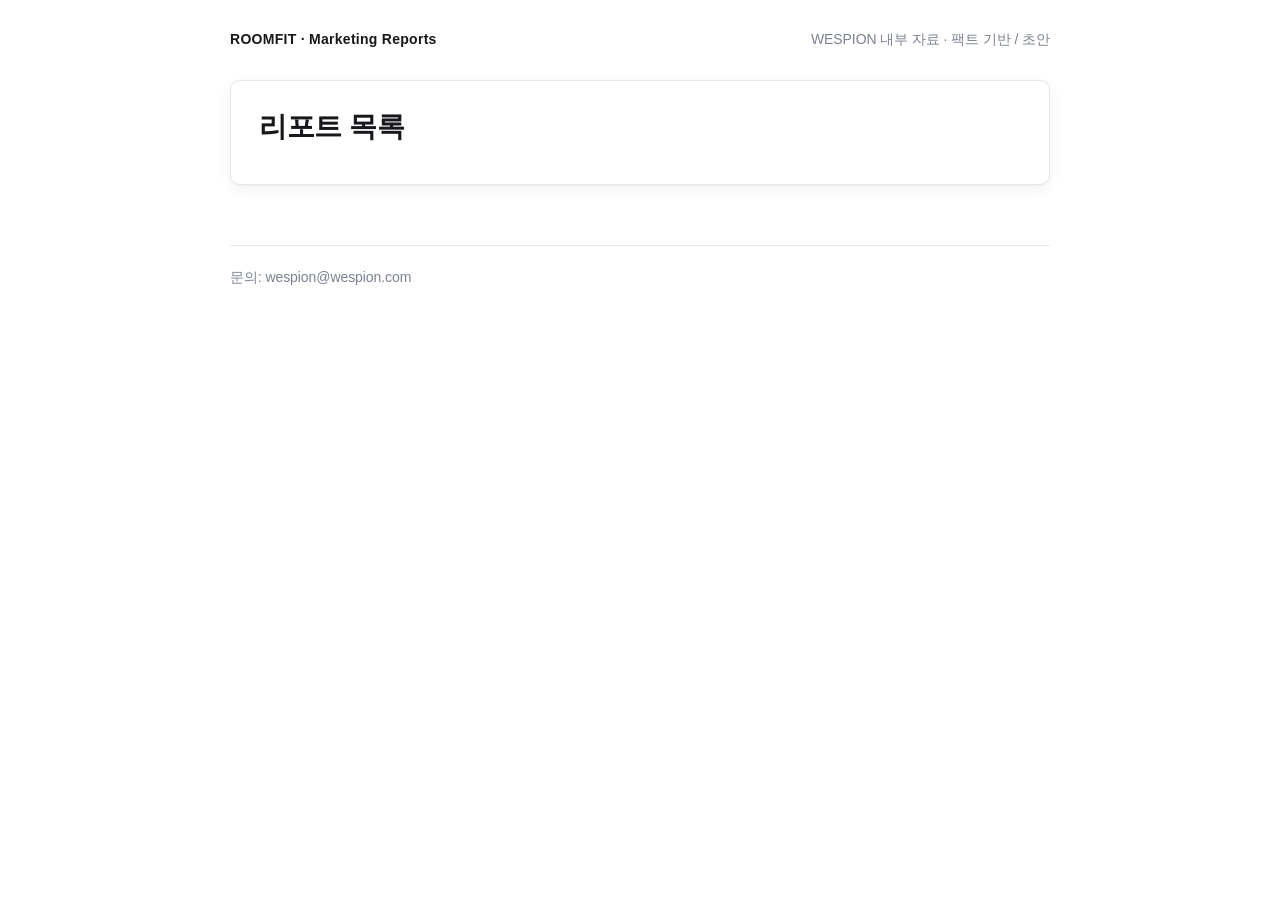
<file: index.html>
<!doctype html>
<html lang="ko">
<head>
<meta charset="utf-8" />
<meta name="viewport" content="width=device-width, initial-scale=1" />
<title>룸핏 마케팅 리포트</title>
<link rel="stylesheet" href="./assets/style.css" />
</head>
<body>
<main class="container narrow">
  <header class="site-header">
    <div class="brand">ROOMFIT · Marketing Reports</div>
    <div class="muted">WESPION 내부 자료 · 팩트 기반 / 초안</div>
  </header>

  <section class="card">
    <h1>리포트 목록</h1>
    <ul class="report-list">
    </ul>
  </section>

  <footer class="site-footer muted">
    <div>문의: wespion@wespion.com</div>
  </footer>
</main>
</body>
</html>
</file>
<file: assets/style.css>
/* ========= Reset & tokens ========= */
*, *::before, *::after { box-sizing: border-box; }
:root {
  --bg: #ffffff;
  --surface: #ffffff;
  --surface-2: #f6f7f9;
  --surface-3: #eef0f3;
  --text: #17181b;
  --text-soft: #4b5058;
  --text-muted: #7b8190;
  --line: #e4e6eb;
  --line-strong: #c8cdd4;
  --accent: #0b5bff;
  --accent-soft: #eaf1ff;
  --warn: #b25c00;
  --warn-bg: #fff3e3;
  --danger: #b4121a;
  --danger-bg: #ffecec;
  --good: #0a7a3b;
  --good-bg: #e6f6ed;
  --shadow: 0 1px 2px rgba(20, 24, 34, .04), 0 4px 16px rgba(20, 24, 34, .05);
  --radius: 10px;
  --radius-sm: 6px;
  --font-sans: "Pretendard", -apple-system, BlinkMacSystemFont, "Apple SD Gothic Neo", "Noto Sans KR", "Malgun Gothic", sans-serif;
  --font-mono: ui-monospace, SFMono-Regular, Menlo, Consolas, "DejaVu Sans Mono", monospace;
}
@media (prefers-color-scheme: dark) {
  :root {
    --bg: #0f1115;
    --surface: #161a21;
    --surface-2: #1b2029;
    --surface-3: #232834;
    --text: #e8eaee;
    --text-soft: #c5c9d1;
    --text-muted: #8a8f99;
    --line: #2a303a;
    --line-strong: #3a414d;
    --accent: #6ea0ff;
    --accent-soft: #1a2338;
    --warn: #ffb066;
    --warn-bg: #3a2810;
    --danger: #ff7a80;
    --danger-bg: #3a1618;
    --good: #6dd99a;
    --good-bg: #153225;
    --shadow: 0 1px 2px rgba(0,0,0,.3), 0 6px 20px rgba(0,0,0,.3);
  }
}

html { font-size: 16px; -webkit-text-size-adjust: 100%; }
body {
  margin: 0;
  color: var(--text);
  background: var(--bg);
  font-family: var(--font-sans);
  font-feature-settings: "tnum" 1, "ss01" 1;
  line-height: 1.7;
  letter-spacing: -0.005em;
  word-break: keep-all;
}

/* ========= Layout ========= */
.container { width: 100%; max-width: 1080px; margin: 0 auto; padding: 28px 20px 120px; }
.container.narrow { max-width: 860px; }
.site-header { display: flex; align-items: baseline; justify-content: space-between; margin-bottom: 28px; gap: 16px; flex-wrap: wrap; }
.site-header .brand { font-weight: 700; letter-spacing: .02em; font-size: 14px; }
.site-footer { margin-top: 60px; padding-top: 20px; border-top: 1px solid var(--line); font-size: 13px; }
.muted { color: var(--text-muted); font-size: 14px; }

/* ========= Typography ========= */
h1, h2, h3, h4 { line-height: 1.3; letter-spacing: -0.015em; margin: 0 0 .4em; font-weight: 700; }
h1 { font-size: 28px; margin-top: 0; }
h2 { font-size: 22px; margin-top: 2em; padding-top: 1em; border-top: 1px solid var(--line); }
h2:first-of-type { border-top: 0; padding-top: 0; margin-top: 1.2em; }
h3 { font-size: 17px; margin-top: 1.8em; color: var(--text-soft); }
h4 { font-size: 15px; margin-top: 1.4em; color: var(--text-soft); }
p { margin: .8em 0; }
a { color: var(--accent); text-decoration: none; }
a:hover { text-decoration: underline; }
strong { font-weight: 700; color: var(--text); }
em { font-style: normal; background: var(--surface-3); padding: 1px 5px; border-radius: 4px; }
hr { border: 0; border-top: 1px solid var(--line); margin: 2em 0; }
code { font-family: var(--font-mono); font-size: .92em; background: var(--surface-3); padding: 1px 6px; border-radius: 4px; color: var(--text-soft); }

/* ========= Cards ========= */
.card { background: var(--surface); border: 1px solid var(--line); border-radius: var(--radius); padding: 28px; box-shadow: var(--shadow); margin-bottom: 20px; }
.card.tight { padding: 20px; }
.card h1:first-child, .card h2:first-child, .card h3:first-child { margin-top: 0; padding-top: 0; border-top: 0; }

/* ========= Callout boxes ========= */
.callout { border-left: 4px solid var(--line-strong); background: var(--surface-2); padding: 16px 20px; border-radius: 0 var(--radius-sm) var(--radius-sm) 0; margin: 1.4em 0; }
.callout.warn  { border-left-color: var(--warn);   background: var(--warn-bg); }
.callout.danger{ border-left-color: var(--danger); background: var(--danger-bg); }
.callout.good  { border-left-color: var(--good);   background: var(--good-bg); }
.callout.info  { border-left-color: var(--accent); background: var(--accent-soft); }
.callout .tag { display: inline-block; font-size: 12px; font-weight: 700; letter-spacing: .04em; text-transform: uppercase; padding: 2px 8px; border-radius: 999px; background: var(--surface); color: var(--text-soft); margin-bottom: 8px; }
.callout.warn  .tag { color: var(--warn); }
.callout.danger .tag { color: var(--danger); }
.callout.good  .tag { color: var(--good); }
.callout.info  .tag { color: var(--accent); }
.callout p:last-child { margin-bottom: 0; }

/* ========= Tables ========= */
.table-wrap { overflow-x: auto; margin: 1.2em 0; border: 1px solid var(--line); border-radius: var(--radius-sm); -webkit-overflow-scrolling: touch; }
table { width: 100%; border-collapse: collapse; font-size: 14px; }
thead { background: var(--surface-2); position: sticky; top: 0; }
th, td { padding: 10px 12px; text-align: left; border-bottom: 1px solid var(--line); white-space: nowrap; }
th { font-weight: 700; color: var(--text-soft); font-size: 13px; letter-spacing: .01em; }
tbody tr:hover { background: var(--surface-2); }
tbody tr:last-child td { border-bottom: 0; }
td.num, th.num { text-align: right; font-variant-numeric: tabular-nums; font-feature-settings: "tnum" 1; }
td.center, th.center { text-align: center; }
.t-dim td { color: var(--text-muted); }
tr.highlight td { background: var(--warn-bg); }
tr.highlight-danger td { background: var(--danger-bg); }
tr.total td { font-weight: 700; background: var(--surface-2); border-top: 2px solid var(--line-strong); }

/* Compact table in mobile */
@media (max-width: 640px) {
  .table-wrap { font-size: 13px; }
  th, td { padding: 8px 10px; }
}

/* ========= Lists ========= */
ul, ol { padding-left: 1.3em; margin: .8em 0; }
li { margin: .35em 0; }
li::marker { color: var(--text-muted); }

/* ========= Key/Value grid ========= */
.kv { display: grid; grid-template-columns: minmax(120px, 180px) 1fr; gap: 6px 20px; margin: 1em 0; }
.kv dt { color: var(--text-muted); font-size: 14px; }
.kv dd { margin: 0; }

/* ========= Stat blocks ========= */
.stats { display: grid; grid-template-columns: repeat(auto-fit, minmax(160px, 1fr)); gap: 12px; margin: 1.2em 0; }
.stat { background: var(--surface-2); border: 1px solid var(--line); border-radius: var(--radius-sm); padding: 14px 16px; }
.stat .label { font-size: 12px; color: var(--text-muted); text-transform: uppercase; letter-spacing: .04em; }
.stat .value { font-size: 22px; font-weight: 700; font-variant-numeric: tabular-nums; margin-top: 4px; }
.stat .delta { font-size: 13px; color: var(--text-muted); margin-top: 2px; }
.stat .delta.down { color: var(--danger); }
.stat .delta.up   { color: var(--good); }

/* ========= Report list on index ========= */
.report-list { list-style: none; padding: 0; margin: 0; }
.report-list li { margin: 0; border-top: 1px solid var(--line); }
.report-list li:first-child { border-top: 0; }
.report-list a { display: block; padding: 16px 0; color: inherit; }
.report-list a:hover { text-decoration: none; background: linear-gradient(to right, transparent, var(--surface-2) 20%, var(--surface-2) 80%, transparent); }
.r-date { font-size: 12px; color: var(--text-muted); font-variant-numeric: tabular-nums; }
.r-title { font-size: 17px; font-weight: 700; margin-top: 4px; }
.r-sub { font-size: 14px; color: var(--text-soft); margin-top: 3px; }

/* ========= TOC ========= */
.toc { background: var(--surface-2); border: 1px solid var(--line); border-radius: var(--radius-sm); padding: 14px 18px; margin: 1.2em 0 2em; font-size: 14px; }
.toc .toc-title { font-size: 12px; font-weight: 700; text-transform: uppercase; letter-spacing: .06em; color: var(--text-muted); margin-bottom: 8px; }
.toc ol { padding-left: 1.3em; margin: 0; }
.toc ol ol { margin: 2px 0; }
.toc a { color: var(--text-soft); }
.toc a:hover { color: var(--accent); text-decoration: underline; }

/* ========= Meta block (frontmatter-ish) ========= */
.meta-block { display: flex; flex-wrap: wrap; gap: 6px 10px; font-size: 13px; color: var(--text-muted); margin: .4em 0 1em; }
.meta-block .chip { background: var(--surface-3); padding: 2px 10px; border-radius: 999px; }

/* ========= Back link ========= */
.back-link { display: inline-block; margin-bottom: 20px; font-size: 14px; color: var(--text-muted); }
.back-link:hover { color: var(--accent); }

/* ========= Highlights inline ========= */
.hl-red { color: var(--danger); font-weight: 700; }
.hl-green { color: var(--good); font-weight: 700; }
.hl-amber { color: var(--warn); font-weight: 700; }

/* ========= Print ========= */
@media print {
  body { background: #fff; color: #000; }
  .card, .toc, .callout { box-shadow: none; border-color: #bbb; }
  h2 { page-break-after: avoid; }
  .table-wrap { overflow: visible; }
  table { font-size: 11px; }
}
</file>
